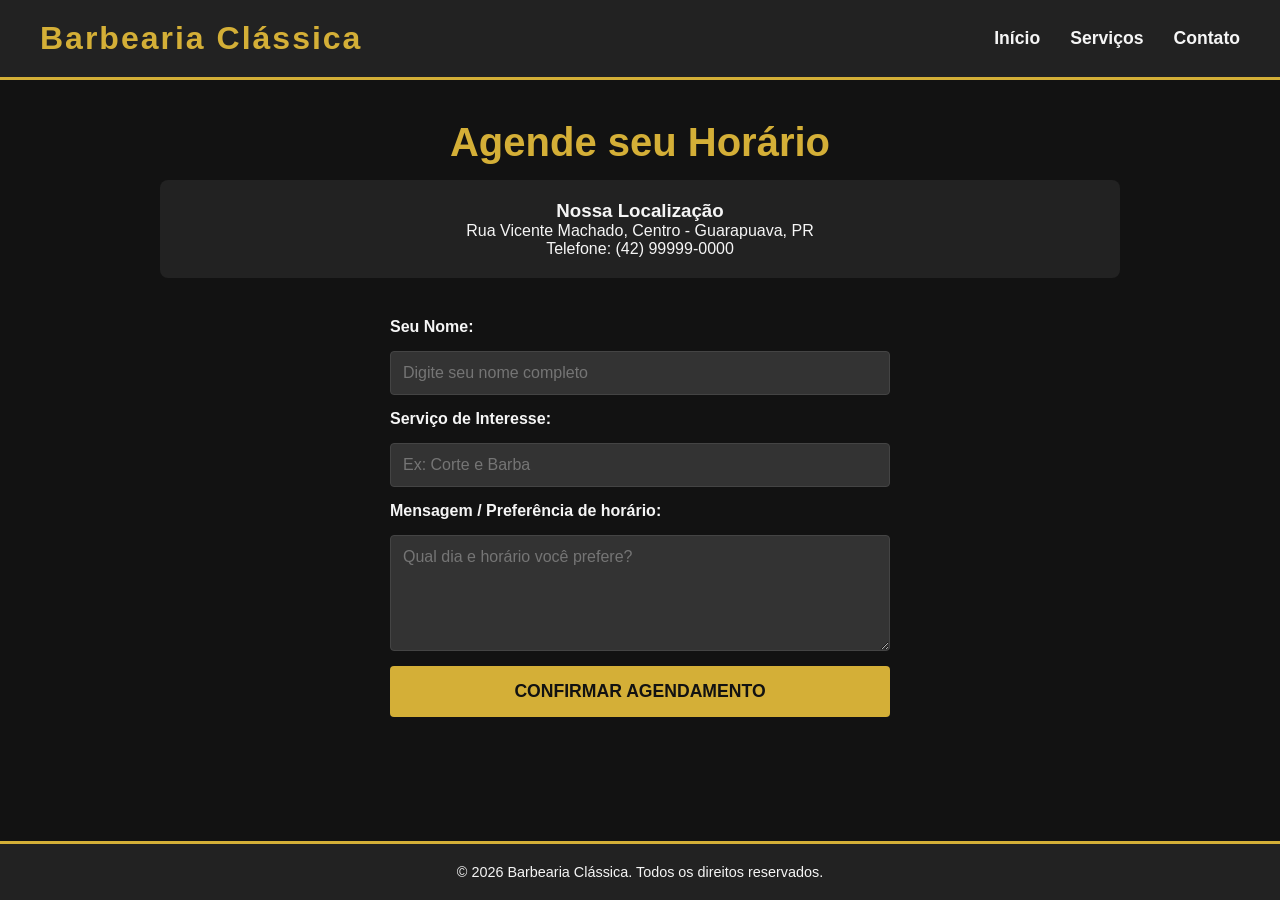
<file: contato.html>
<!DOCTYPE html>
<html lang="pt-BR">
<head>
    <meta charset="UTF-8">
    <meta name="viewport" content="width=device-width, initial-scale=1.0">
    <title>Barbearia Clássica - Contato</title>
    <link rel="stylesheet" href="style.css">
</head>
<body>

    <header class="cabecalho">
        <h1 id="logo">Barbearia Clássica</h1>
        <nav class="menu-navegacao">
            <ul>
                <li><a href="index.html">Início</a></li>
                <li><a href="servicos.html">Serviços</a></li>
                <li><a href="contato.html">Contato</a></li>
            </ul>
        </nav>
    </header>

    <main class="conteudo-principal">
        <h2 class="titulo-secao">Agende seu Horário</h2>
        
        <section class="info-endereco">
            <h3>Nossa Localização</h3>
            <p>Rua Vicente Machado, Centro - Guarapuava, PR</p>
            <p>Telefone: (42) 99999-0000</p>
        </section>

        <section id="area-agendamento">
            <form class="formulario-contato" action="#" method="POST">
                <label for="nome">Seu Nome:</label>
                <input type="text" id="nome" name="nome" placeholder="Digite seu nome completo" required>

                <label for="servico-desejado">Serviço de Interesse:</label>
                <input type="text" id="servico-desejado" name="servico-desejado" placeholder="Ex: Corte e Barba" required>

                <label for="mensagem">Mensagem / Preferência de horário:</label>
                <textarea id="mensagem" name="mensagem" rows="5" placeholder="Qual dia e horário você prefere?" required></textarea>

                <button type="submit" class="btn-agendar">Confirmar Agendamento</button>
            </form>
        </section>
    </main>

    <footer class="rodape">
        <p>&copy; 2026 Barbearia Clássica. Todos os direitos reservados.</p>
    </footer>

</body>
</html>
</file>
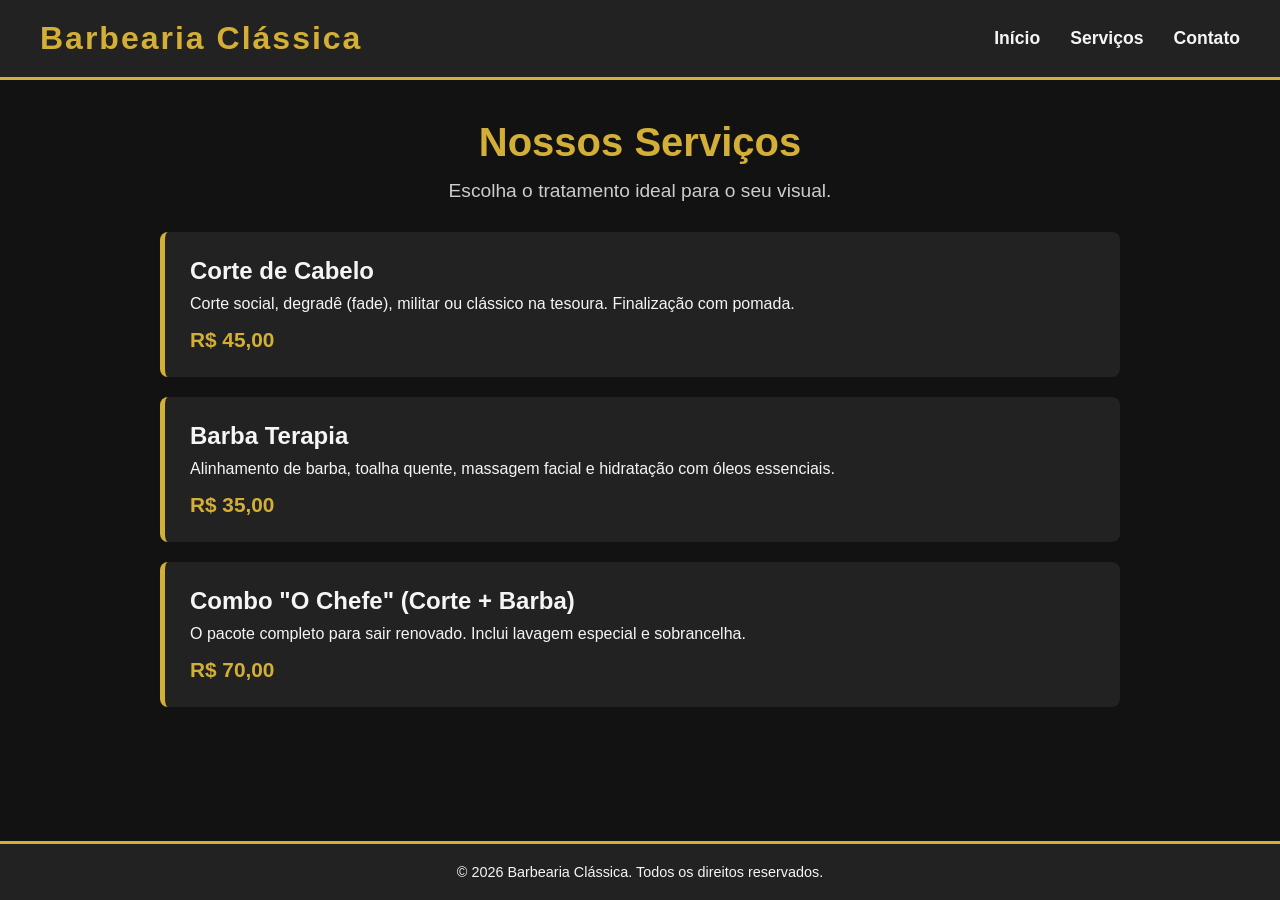
<file: servicos.html>
<!DOCTYPE html>
<html lang="pt-BR">
<head>
    <meta charset="UTF-8">
    <meta name="viewport" content="width=device-width, initial-scale=1.0">
    <title>Barbearia Clássica - Serviços</title>
    <link rel="stylesheet" href="style.css">
</head>
<body>

    <header class="cabecalho">
        <h1 id="logo">Barbearia Clássica</h1>
        <nav class="menu-navegacao">
            <ul>
                <li><a href="index.html">Início</a></li>
                <li><a href="servicos.html">Serviços</a></li>
                <li><a href="contato.html">Contato</a></li>
            </ul>
        </nav>
    </header>

    <main class="conteudo-principal">
        <h2 class="titulo-secao">Nossos Serviços</h2>
        <p class="texto-descricao">Escolha o tratamento ideal para o seu visual.</p>

        <section id="menu-servicos" class="lista-servicos">
            <article class="item-servico">
                <h3>Corte de Cabelo</h3>
                <p>Corte social, degradê (fade), militar ou clássico na tesoura. Finalização com pomada.</p>
                <span class="preco-destaque">R$ 45,00</span>
            </article>

            <article class="item-servico">
                <h3>Barba Terapia</h3>
                <p>Alinhamento de barba, toalha quente, massagem facial e hidratação com óleos essenciais.</p>
                <span class="preco-destaque">R$ 35,00</span>
            </article>

            <article class="item-servico">
                <h3>Combo "O Chefe" (Corte + Barba)</h3>
                <p>O pacote completo para sair renovado. Inclui lavagem especial e sobrancelha.</p>
                <span class="preco-destaque">R$ 70,00</span>
            </article>
        </section>
    </main>

    <footer class="rodape">
        <p>&copy; 2026 Barbearia Clássica. Todos os direitos reservados.</p>
    </footer>

</body>
</html>
</file>
<file: style.css>
* {
    margin: 0;
    padding: 0;
    box-sizing: border-box;
    font-family: 'Segoe UI', Tahoma, Geneva, Verdana, sans-serif;
}


:root {
    --cor-fundo: #121212;
    --cor-texto: #f5f5f5;
    --cor-destaque: #d4af37; 
    --cor-secundaria: #222222;
}

body {
    background-color: var(--cor-fundo);
    color: var(--cor-texto);
    display: flex;
    flex-direction: column;
    min-height: 100vh; 
}

.cabecalho {
    background-color: var(--cor-secundaria);
    padding: 20px 40px;
    display: flex;
    justify-content: space-between;
    align-items: center;
    border-bottom: 3px solid var(--cor-destaque);
}

#logo {
    color: var(--cor-destaque);
    font-size: 2rem;
    letter-spacing: 2px;
}

.menu-navegacao ul {
    list-style: none;
    display: flex;
    gap: 30px;
}

.menu-navegacao a {
    color: var(--cor-texto);
    text-decoration: none;
    font-size: 1.1rem;
    font-weight: bold;
    transition: color 0.3s ease;
}

.menu-navegacao a:hover {
    color: var(--cor-destaque);
}


.conteudo-principal {
    flex: 1;
    padding: 40px 20px;
    max-width: 1000px;
    margin: 0 auto;
    width: 100%;
}


.banner-destaque {
    text-align: center;
}

.titulo-secao {
    font-size: 2.5rem;
    color: var(--cor-destaque);
    margin-bottom: 15px;
    text-align: center;
}

.texto-descricao {
    font-size: 1.2rem;
    margin-bottom: 30px;
    color: #cccccc;
    text-align: center;
}

.imagem-midia {
    width: 100%;
    max-width: 800px;
    height: auto;
    border-radius: 8px;
    border: 2px solid var(--cor-secundaria);
    box-shadow: 0 4px 15px rgba(0, 0, 0, 0.5);
    display: block;
    margin: 0 auto;
}


.lista-servicos {
    display: flex;
    flex-direction: column;
    gap: 20px;
}

.item-servico {
    background-color: var(--cor-secundaria);
    padding: 25px;
    border-radius: 8px;
    border-left: 5px solid var(--cor-destaque);
}

.item-servico h3 {
    font-size: 1.5rem;
    margin-bottom: 10px;
}

.preco-destaque {
    display: inline-block;
    margin-top: 15px;
    font-weight: bold;
    font-size: 1.3rem;
    color: var(--cor-destaque);
}


.info-endereco {
    text-align: center;
    margin-bottom: 40px;
    background-color: var(--cor-secundaria);
    padding: 20px;
    border-radius: 8px;
}

.formulario-contato {
    display: flex;
    flex-direction: column;
    gap: 15px;
    max-width: 500px;
    margin: 0 auto;
}

.formulario-contato label {
    font-weight: bold;
}

.formulario-contato input, 
.formulario-contato textarea {
    padding: 12px;
    border: 1px solid #444;
    border-radius: 4px;
    background-color: #333;
    color: white;
    font-size: 1rem;
}

.btn-agendar {
    background-color: var(--cor-destaque);
    color: #121212;
    padding: 15px;
    border: none;
    border-radius: 4px;
    font-weight: bold;
    font-size: 1.1rem;
    cursor: pointer;
    transition: background 0.3s;
    text-transform: uppercase;
}

.btn-agendar:hover {
    background-color: #b5952f;
}

.rodape {
    background-color: var(--cor-secundaria);
    text-align: center;
    padding: 20px;
    border-top: 3px solid var(--cor-destaque);
    font-size: 0.9rem;
}
</file>
